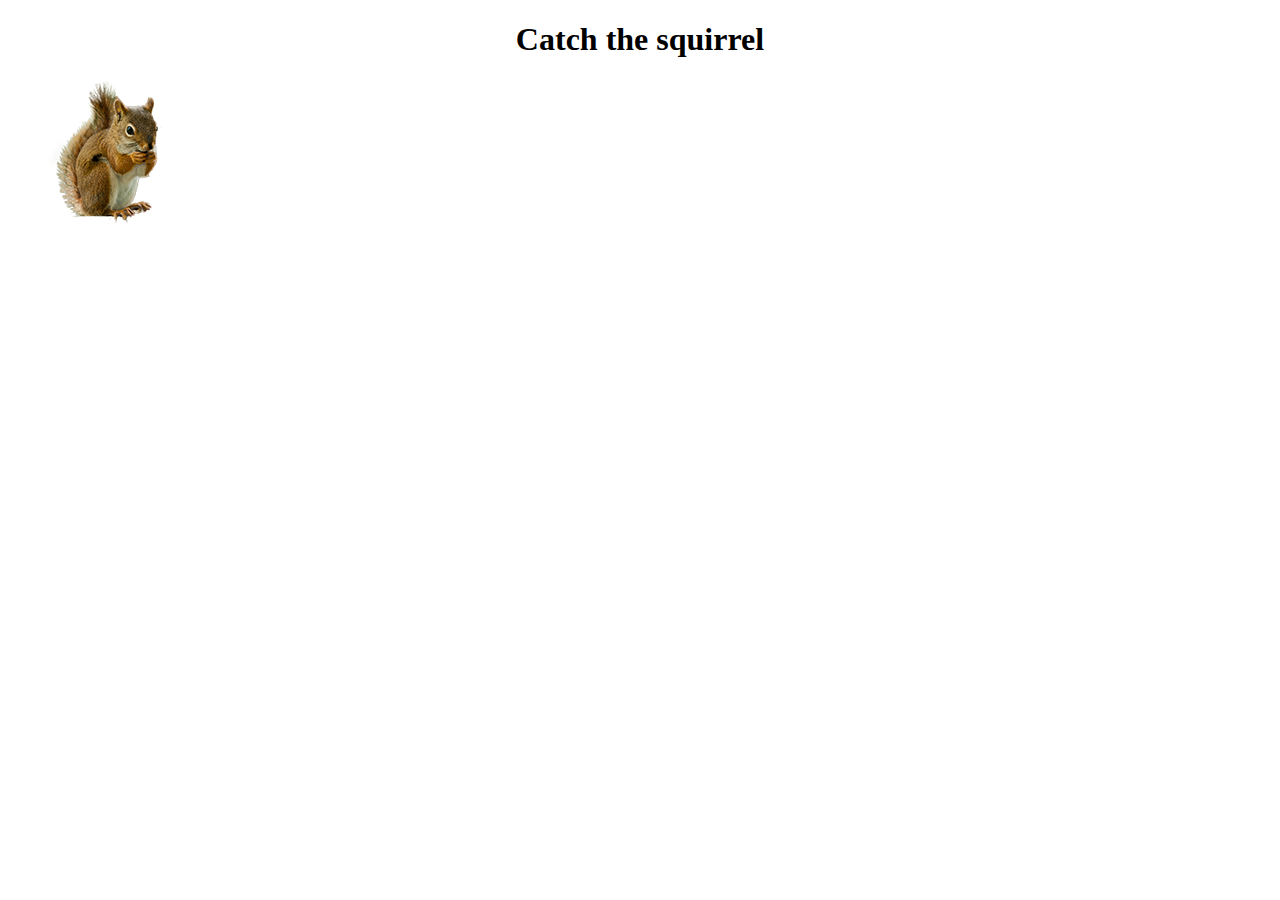
<file: index.html>
<!DOCTYPE html>
<html>
<head>
    <title>Catch me if you can</title>

    <link rel="stylesheet" type="text/css" href="style.css">
</head>

<body>

    <h1>Catch the squirrel</h1>

        <div id="squirrel" onmouseover="moveSquirrel()">
            <a href="capture.html"><input type="image" src="squirrel1.png" /></a>
        </div>

    <script>
        function moveSquirrel()
        {
          var elem = document.getElementById("squirrel");
          var posX = 0;
          var posY = 0;
          var id = setInterval(frame, 10);
          var goingLeft = false;
          var goingUp = false;
          var started = false;

              function frame()
              {
                if (posY == window.height)
                {
                  clearInterval(id);
                }

                else
                {
                    if(goingLeft == false)
                    {
                        elem.style.left = posX + 'px';
                        posX += 10;

                        if(posX >= 1280)
                        {
                            goingLeft = true;
                        }
                    }
                    else
                    {
                        elem.style.left = posX + 'px';
                        posX -= 10;

                        if(posX <= 0)
                        {
                            goingLeft = false;
                        }
                    }

                    if(goingUp == false)
                    {
                        elem.style.top = posY + 'px';
                        posY += 10;

                        if(posY >= 700)
                        {
                            goingUp = true;
                        }
                    }
                    else
                    {
                        elem.style.top = posY + 'px';
                        posY -= 10;

                        if(posY <= 0)
                        {
                            goingUp = false;
                        }
                    }
                }
            }
        }
    </script>
</body>
</html>
</file>
<file: style.css>
#squirrel
{
    width: 200px;
    height: 200px;
    position: absolute;
}

#playAgain
{
    margin-left: 48%;
    margin-top: 25%;
}

h1
{
    text-align: center;
}
</file>
